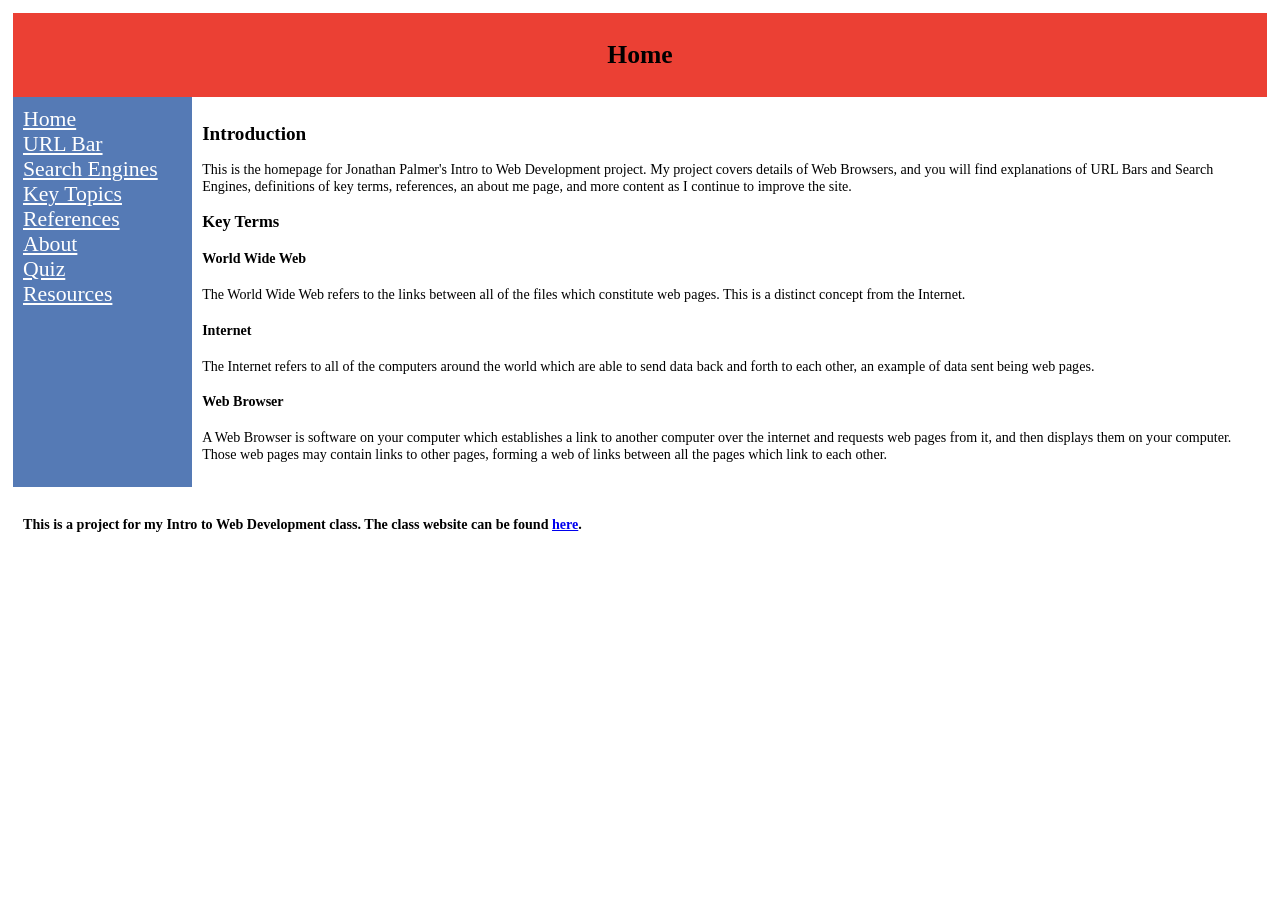
<file: index.html>
<!DOCTYPE html>
<html lang="en">
<head>
  <title>Jonathan Palmer</title>
  <link rel="stylesheet" href="style.css">
  <meta name="viewport" content="width=device-width, initial-scale=1.0">
</head>
<body>

  <!-- Contains the whole page -->
  <div class="container">
  <!-- Contains the header -->
  <div class="header"><h1>Home</h1></div>
  <!-- Contains the whole menu -->
  <div class="menu"><a href="index.html">Home</a><br><a href="urlbar.html">URL Bar</a><br><a href="searchengine.html">Search Engines</a><br><a href="keytopics.html">Key Topics</a><br><a href="references.html">References</a>
    <br><a href="about.html">About</a><br><a href="quiz.html">Quiz</a><br><a href="resources.html">Resources</a></div>
  <!-- Contains the content -->
  <div class="content">
    <h2>Introduction</h2>
    <p>This is the homepage for Jonathan Palmer's Intro to Web Development project. My project covers details of Web Browsers, and you will find explanations of URL Bars and
    Search Engines, definitions of key terms, references, an about me page, and more content as I continue to improve the site.</p>
    <h3>Key Terms</h3>
    <h4>World Wide Web</h4>
    <p>The World Wide Web refers to the links between all of the files which constitute web pages. This is a distinct concept from the Internet.</p>
    <h4>Internet</h4>
    <p>The Internet refers to all of the computers around the world which are able to send data back and forth to each other, an example of data sent being web pages.</p>
    <h4>Web Browser</h4>
    <p>A Web Browser is software on your computer which establishes a link to another computer over the internet and requests web pages from it, and then displays them on your computer. Those web pages may contain
    links to other pages, forming a web of links between all the pages which link to each other.</p>
  </div>
    <!-- Contains the footer -->
  <div class="footer"><h4>This is a project for my Intro to Web Development class. The class website can be found <a href="https://ksuweb.github.io/IT3203/">here</a>.</h4></div>
</div>

</body>
</html>
</file>
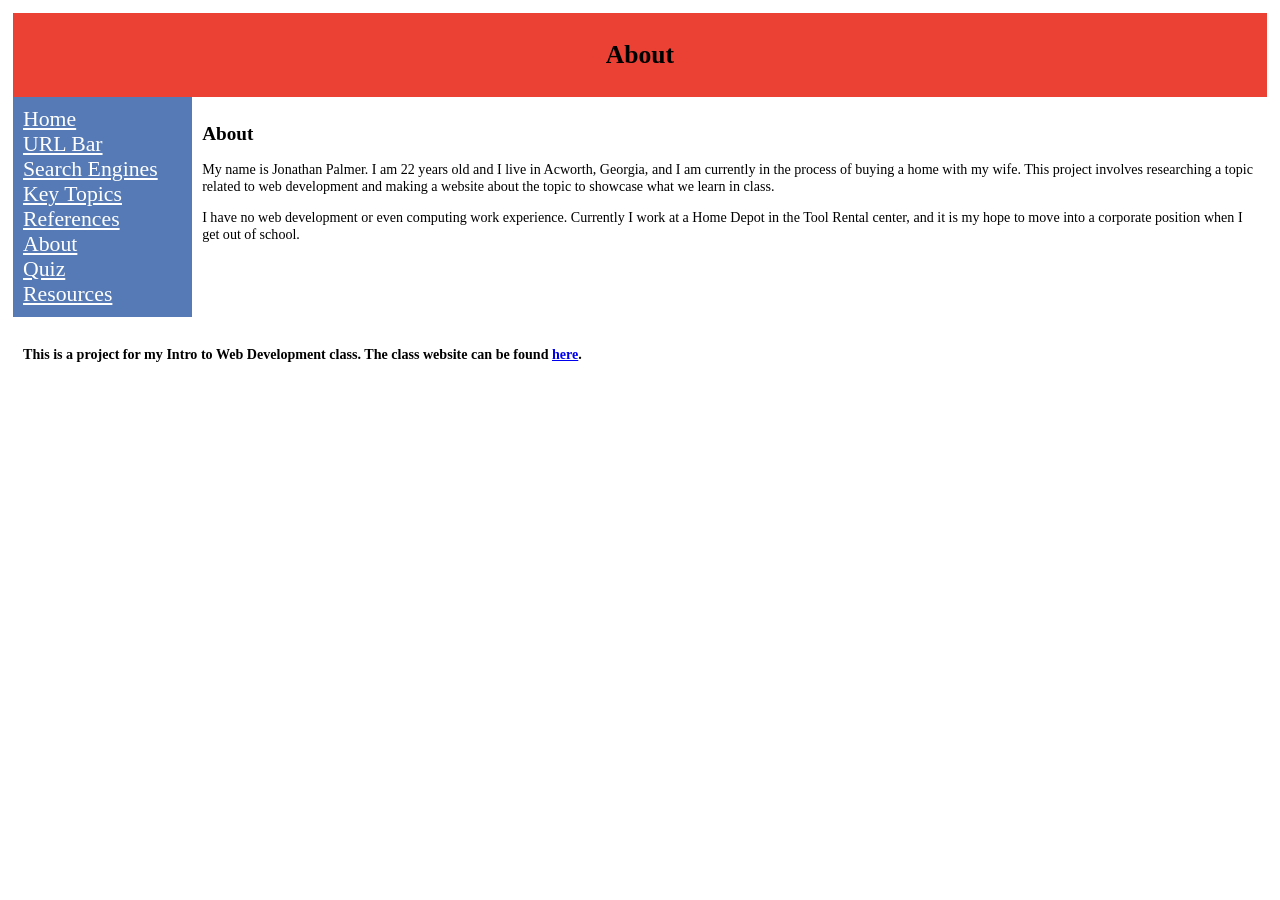
<file: about.html>
<!DOCTYPE html>
<html lang="en">
<head>
  <title>Jonathan Palmer</title>
  <link rel="stylesheet" href="style.css">
  <meta name="viewport" content="width=device-width, initial-scale=1.0">
</head>
<body>

  <!-- Contains the whole page -->
  <div class="container">
  <!-- Contains the header -->
  <div class="header"><h1>About</h1></div>
  <!-- Contains the whole menu -->
  <div class="menu"><a href="index.html">Home</a><br><a href="urlbar.html">URL Bar</a><br><a href="searchengine.html">Search Engines</a><br><a href="keytopics.html">Key Topics</a><br><a href="references.html">References</a>
    <br><a href="about.html">About</a><br><a href="quiz.html">Quiz</a><br><a href="resources.html">Resources</a></div>
  <!-- Contains the content -->
  <div class="content">
    <h2>About</h2>
    <p>My name is Jonathan Palmer. I am 22 years old and I live in Acworth, Georgia, and I am currently in the process of buying a home with my wife. This 
      project involves researching a topic related to web development and making a website about the topic to showcase what we learn in class.</p>
    <p>I have no web development or even computing work experience. Currently I work at a Home Depot in the Tool Rental center, and it is my hope to move into a 
      corporate position when I get out of school.</p>
  </div>
  <!-- Contains the whole footer -->
  <div class="footer"><h4>This is a project for my Intro to Web Development class. The class website can be found <a href="https://ksuweb.github.io/IT3203/">here</a>.</h4></div>
</div>
  
</body>
</html>
</file>
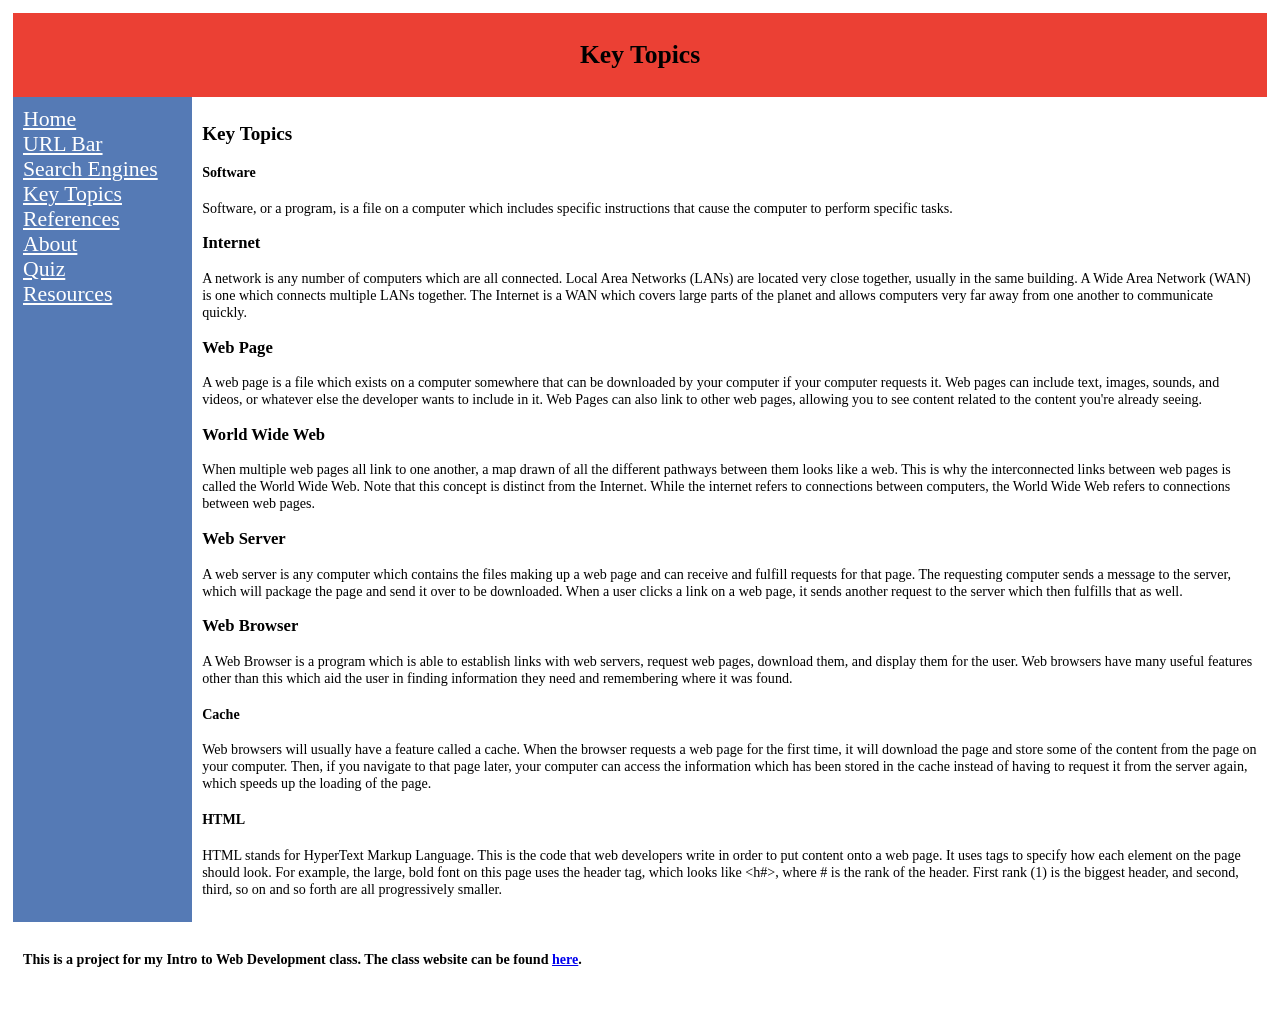
<file: keytopics.html>
<!DOCTYPE html>
<html lang="en">
<head>
  <title>Jonathan Palmer</title>
  <link rel="stylesheet" href="style.css">
  <meta name="viewport" content="width=device-width, initial-scale=1.0">
</head>
<body>

  <!-- Contains the whole page -->
  <div class="container">
  <!-- Contains the header -->
  <div class="header"><h1>Key Topics</h1></div>
  <!-- Contains the whole menu -->
  <div class="menu"><a href="index.html">Home</a><br><a href="urlbar.html">URL Bar</a><br><a href="searchengine.html">Search Engines</a><br><a href="keytopics.html">Key Topics</a><br><a href="references.html">References</a>
    <br><a href="about.html">About</a><br><a href="quiz.html">Quiz</a><br><a href="resources.html">Resources</a></div>
  <!-- Contains the content -->
  <div class="content">
    <h2>Key Topics</h2>
    <h4>Software</h4>
    <p>Software, or a program, is a file on a computer which includes specific instructions that cause the computer to perform specific tasks.</p>
    <h3>Internet</h3>
    <p>A network is any number of computers which are all connected. Local Area Networks (LANs) are located very close together, usually in the same building. A Wide Area Network (WAN) is one which connects multiple 
      LANs together. The Internet is a WAN which covers large parts of the planet and allows computers very far away from one another to communicate quickly.</p>
    <h3>Web Page</h3>
    <p>A web page is a file which exists on a computer somewhere that can be downloaded by your computer if your computer requests it. Web pages can include text, images, sounds, and videos, or whatever else the developer 
    wants to include in it. Web Pages can also link to other web pages, allowing you to see content related to the content you're already seeing.</p>
    <h3>World Wide Web</h3>
    <p>When multiple web pages all link to one another, a map drawn of all the different pathways between them looks like a web. This is why the interconnected links between web pages is called the World Wide Web. 
    Note that this concept is distinct from the Internet. While the internet refers to connections between computers, the World Wide Web refers to connections between web pages.</p>
    <h3>Web Server</h3>
    <p>A web server is any computer which contains the files making up a web page and can receive and fulfill requests for that page. The requesting computer sends a message to the server, which will package the page 
    and send it over to be downloaded. When a user clicks a link on a web page, it sends another request to the server which then fulfills that as well.</p>
    <h3>Web Browser</h3>
    <p>A Web Browser is a program which is able to establish links with web servers, request web pages, download them, and display them for the user. Web browsers have many useful features other than this which aid 
    the user in finding information they need and remembering where it was found.</p>
    <h4>Cache</h4>
    <p>Web browsers will usually have a feature called a cache. When the browser requests a web page for the first time, it will download the page and store
    some of the content from the page on your computer. Then, if you navigate to that page later, your computer can access the information which has been
    stored in the cache instead of having to request it from the server again, which speeds up the loading of the page.</p>
    <h4>HTML</h4>
    <p>HTML stands for HyperText Markup Language. This is the code that web developers write in order to put content onto a web page. It uses tags to 
    specify how each element on the page should look. For example, the large, bold font on this page uses the header tag, which looks like &lt;h#&gt;, where 
    # is the rank of the header. First rank (1) is the biggest header, and second, third, so on and so forth are all progressively smaller.</p>
  </div>
    <!-- Contains the footer -->
  <div class="footer"><h4>This is a project for my Intro to Web Development class. The class website can be found <a href="https://ksuweb.github.io/IT3203/">here</a>.</h4></div>
</div>

</body>
</html>
</file>
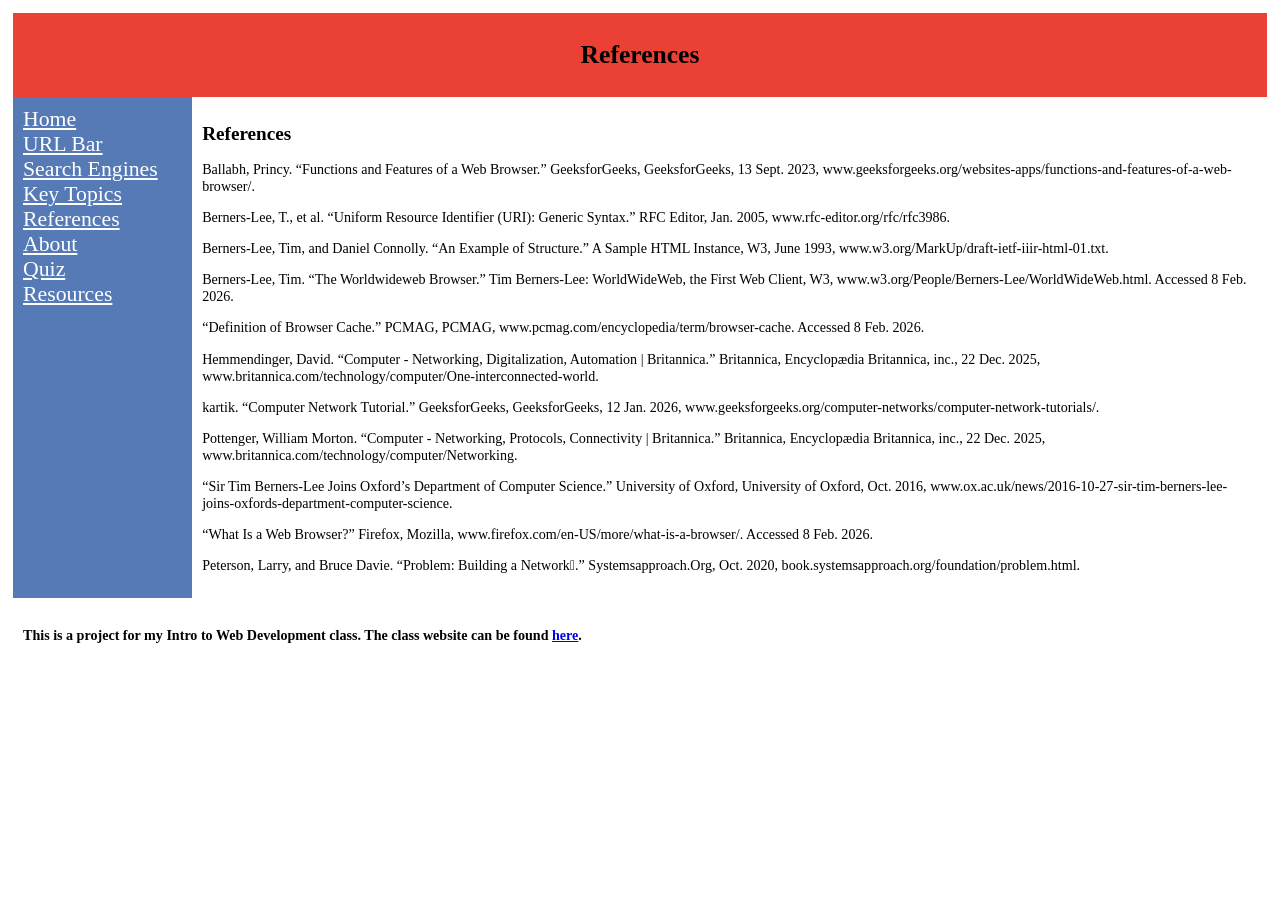
<file: references.html>
<!DOCTYPE html>
<html lang="en">
<head>
  <title>Jonathan Palmer</title>
  <link rel="stylesheet" href="style.css">
  <meta name="viewport" content="width=device-width, initial-scale=1.0">
</head>
<body>

  <!-- Contains the whole page -->
  <div class="container">
  <!-- Contains the header -->
  <div class="header"><h1>References</h1></div>
  <!-- Contains the whole menu -->
  <div class="menu"><a href="index.html">Home</a><br><a href="urlbar.html">URL Bar</a><br><a href="searchengine.html">Search Engines</a><br><a href="keytopics.html">Key Topics</a><br><a href="references.html">References</a>
    <br><a href="about.html">About</a><br><a href="quiz.html">Quiz</a><br><a href="resources.html">Resources</a></div>
  <!-- Contains the content -->
  <div class="content">
    <h2>References</h2>
    <p>Ballabh, Princy. “Functions and Features of a Web Browser.” GeeksforGeeks, GeeksforGeeks, 13 Sept. 2023, www.geeksforgeeks.org/websites-apps/functions-and-features-of-a-web-browser/. </p>
    <p>Berners-Lee, T., et al. “Uniform Resource Identifier (URI): Generic Syntax.” RFC Editor, Jan. 2005, www.rfc-editor.org/rfc/rfc3986.</p>
    <p>Berners-Lee, Tim, and Daniel Connolly. “An Example of Structure.” A Sample HTML Instance, W3, June 1993, www.w3.org/MarkUp/draft-ietf-iiir-html-01.txt.</p>
    <p>Berners-Lee, Tim. “The Worldwideweb Browser.” Tim Berners-Lee: WorldWideWeb, the First Web Client, W3, www.w3.org/People/Berners-Lee/WorldWideWeb.html. Accessed 8 Feb. 2026.</p>
    <p>“Definition of Browser Cache.” PCMAG, PCMAG, www.pcmag.com/encyclopedia/term/browser-cache. Accessed 8 Feb. 2026.</p>
    <p>Hemmendinger, David. “Computer - Networking, Digitalization, Automation | Britannica.” Britannica, Encyclopædia Britannica, inc., 22 Dec. 2025, www.britannica.com/technology/computer/One-interconnected-world.</p>
    <p>kartik. “Computer Network Tutorial.” GeeksforGeeks, GeeksforGeeks, 12 Jan. 2026, www.geeksforgeeks.org/computer-networks/computer-network-tutorials/.</p>
    <p>Pottenger, William Morton. “Computer - Networking, Protocols, Connectivity | Britannica.” Britannica, Encyclopædia Britannica, inc., 22 Dec. 2025, www.britannica.com/technology/computer/Networking.</p>
    <p>“Sir Tim Berners-Lee Joins Oxford’s Department of Computer Science.” University of Oxford, University of Oxford, Oct. 2016, www.ox.ac.uk/news/2016-10-27-sir-tim-berners-lee-joins-oxfords-department-computer-science.</p>
    <p>“What Is a Web Browser?” Firefox, Mozilla, www.firefox.com/en-US/more/what-is-a-browser/. Accessed 8 Feb. 2026. </p>
    <p>Peterson, Larry, and Bruce Davie. “Problem: Building a Network.” Systemsapproach.Org, Oct. 2020, book.systemsapproach.org/foundation/problem.html. </p>
    
  </div>
  <div class="footer"><h4>This is a project for my Intro to Web Development class. The class website can be found <a href="https://ksuweb.github.io/IT3203/">here</a>.</h4></div>
</div>

</body>
</html>
</file>
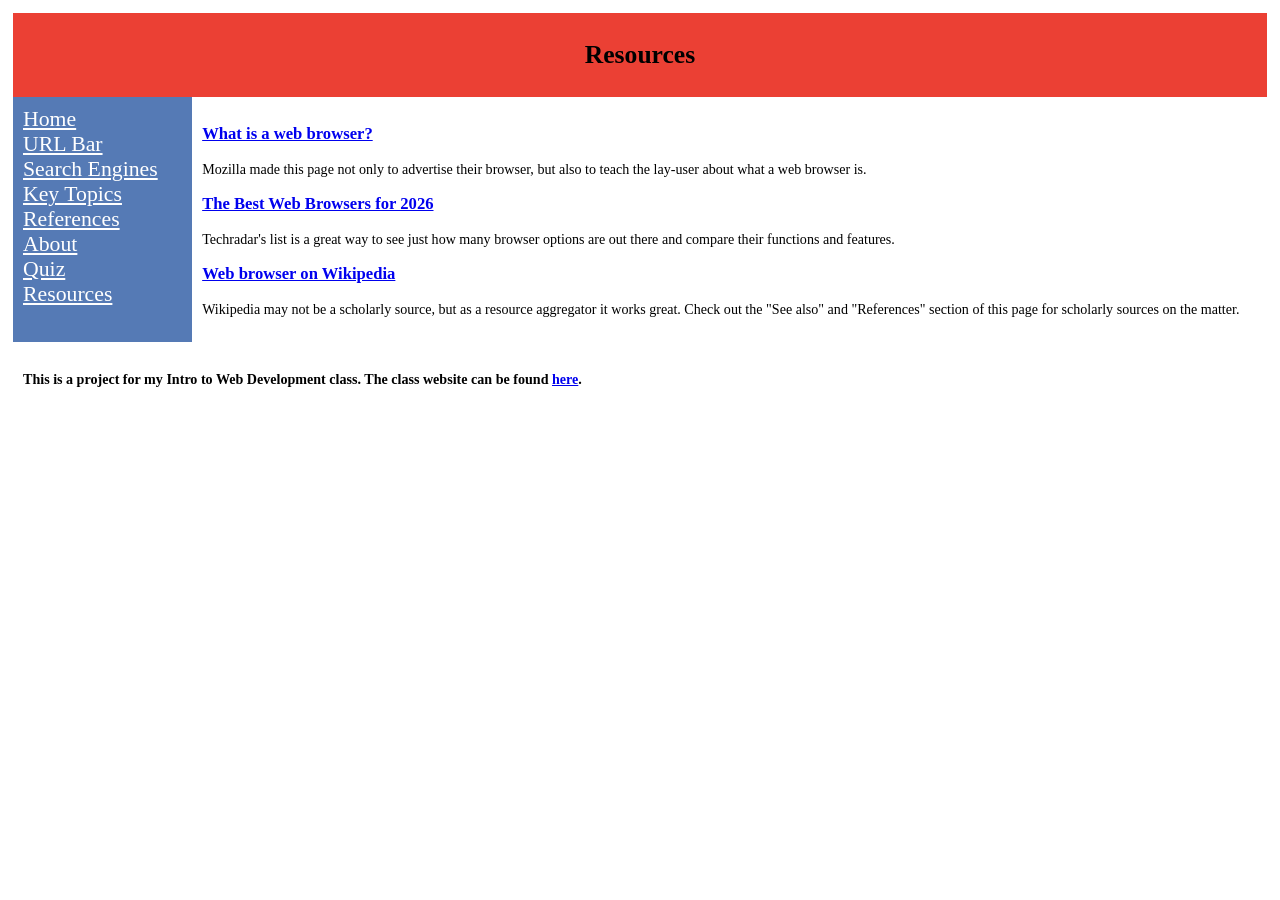
<file: resources.html>
<!DOCTYPE html>
<html lang="en">
<head>
  <title>Jonathan Palmer</title>
  <link rel="stylesheet" href="style.css">
  <meta name="viewport" content="width=device-width, initial-scale=1.0">
</head>
<body>

  <!-- Contains the whole page -->
  <div class="container">
  <!-- Contains the header -->
  <div class="header"><h1>Resources</h1></div>
  <!-- Contains the whole menu -->
  <div class="menu"><a href="index.html">Home</a><br><a href="urlbar.html">URL Bar</a><br><a href="searchengine.html">Search Engines</a><br><a href="keytopics.html">Key Topics</a><br><a href="references.html">References</a>
    <br><a href="about.html">About</a><br><a href="quiz.html">Quiz</a><br><a href="resources.html">Resources</a></div>
  <!-- Contains the content -->
  <div class="content">
    <h3><a href="https://www.firefox.com/en-US/more/what-is-a-browser/">What is a web browser?</a></h3>
    <p>Mozilla made this page not only to advertise their browser, but also to teach the lay-user about what a web browser is.</p>
    <h3><a href="https://www.techradar.com/best/browser">The Best Web Browsers for 2026</a></h3>
    <p>Techradar's list is a great way to see just how many browser options are out there and compare their functions and features.</p>
    <h3><a href="https://en.wikipedia.org/wiki/Web_browser">Web browser on Wikipedia</a></h3>
    <p>Wikipedia may not be a scholarly source, but as a resource aggregator it works great. Check out the "See also" and "References" section of this page for 
    scholarly sources on the matter.</p>
  </div>
  <div class="footer"><h4>This is a project for my Intro to Web Development class. The class website can be found <a href="https://ksuweb.github.io/IT3203/">here</a>.</h4></div>
</div>

</body>
</html>
</file>
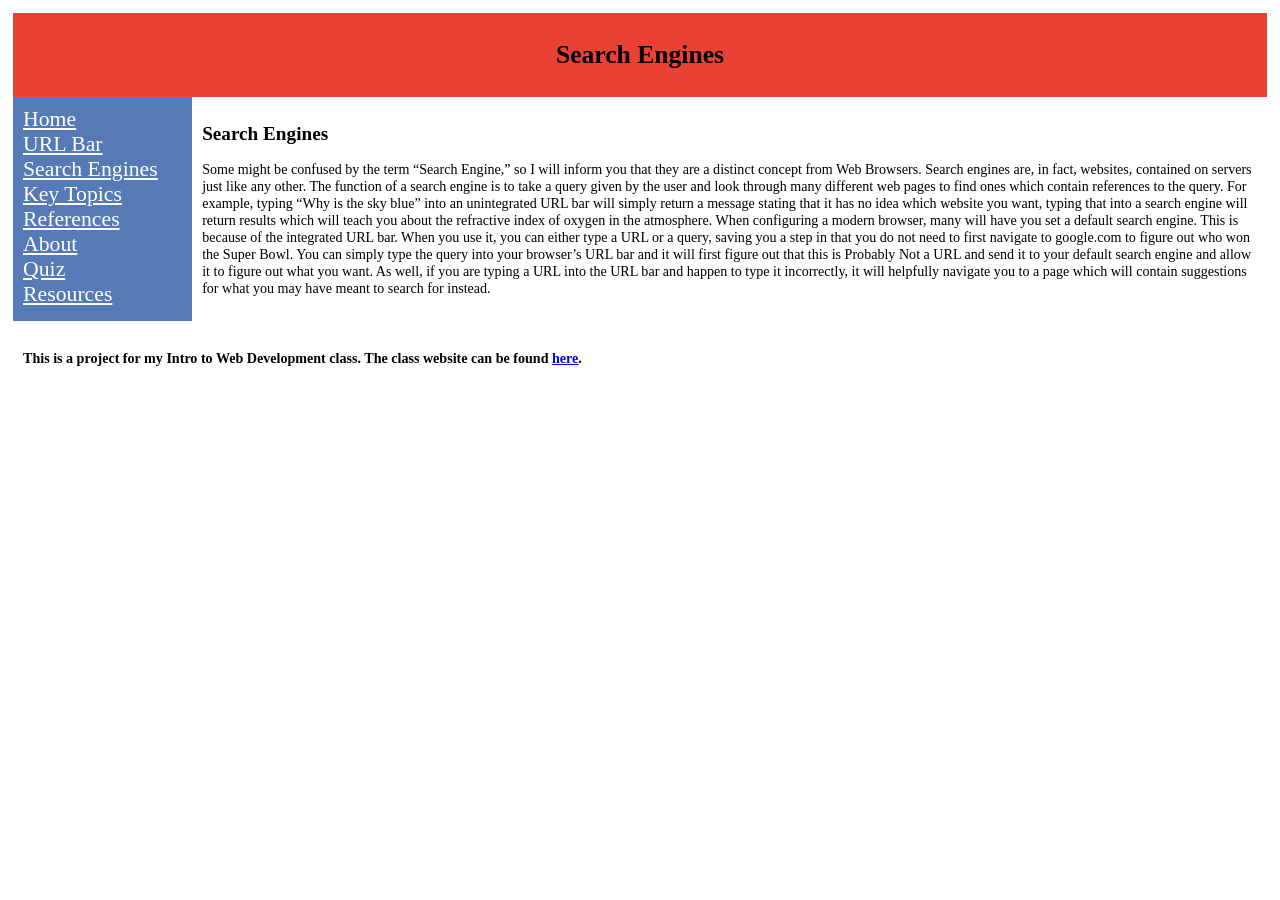
<file: searchengine.html>
<!DOCTYPE html>
<html lang="en">
<head>
  <title>Jonathan Palmer</title>
  <link rel="stylesheet" href="style.css">
  <meta name="viewport" content="width=device-width, initial-scale=1.0">
</head>
<body>

  <!-- Contains the whole page -->
  <div class="container">
  <!-- Contains the header -->
  <div class="header"><h1>Search Engines</h1></div>
  <!-- Contains the whole menu -->
  <div class="menu"><a href="index.html">Home</a><br><a href="urlbar.html">URL Bar</a><br><a href="searchengine.html">Search Engines</a><br><a href="keytopics.html">Key Topics</a><br><a href="references.html">References</a>
    <br><a href="about.html">About</a><br><a href="quiz.html">Quiz</a><br><a href="resources.html">Resources</a></div>
  <!-- Contains the content -->
  <div class="content">
    <h2>Search Engines</h2>
    <p>Some might be confused by the term “Search Engine,” so I will inform you that they are a distinct concept from Web Browsers. Search engines are, in fact, websites, contained on servers just like any other. The function of a search engine is to take a query given by the user and look through many different web pages to find ones which contain references to the query. For example, typing “Why is the sky blue” into an unintegrated URL bar will simply return a message stating that it has no idea which website you want, typing that into a search engine will return results which will teach you about the refractive index of oxygen in the atmosphere.
When configuring a modern browser, many will have you set a default search engine. This is because of the integrated URL bar. When you use it, you can either type a URL or a query, saving you a step in that you do not need to first navigate to google.com to figure out who won the Super Bowl. You can simply type the query into your browser’s URL bar and it will first figure out that this is Probably Not a URL and send it to your default search engine and allow it to figure out what you want. As well, if you are typing a URL into the URL bar and happen to type it incorrectly, it will helpfully navigate you to a page which will contain suggestions for what you may have meant to search for instead.
</p>
    
  </div>
  <div class="footer"><h4>This is a project for my Intro to Web Development class. The class website can be found <a href="https://ksuweb.github.io/IT3203/">here</a>.</h4></div>
</div>

</body>
</html>
</file>
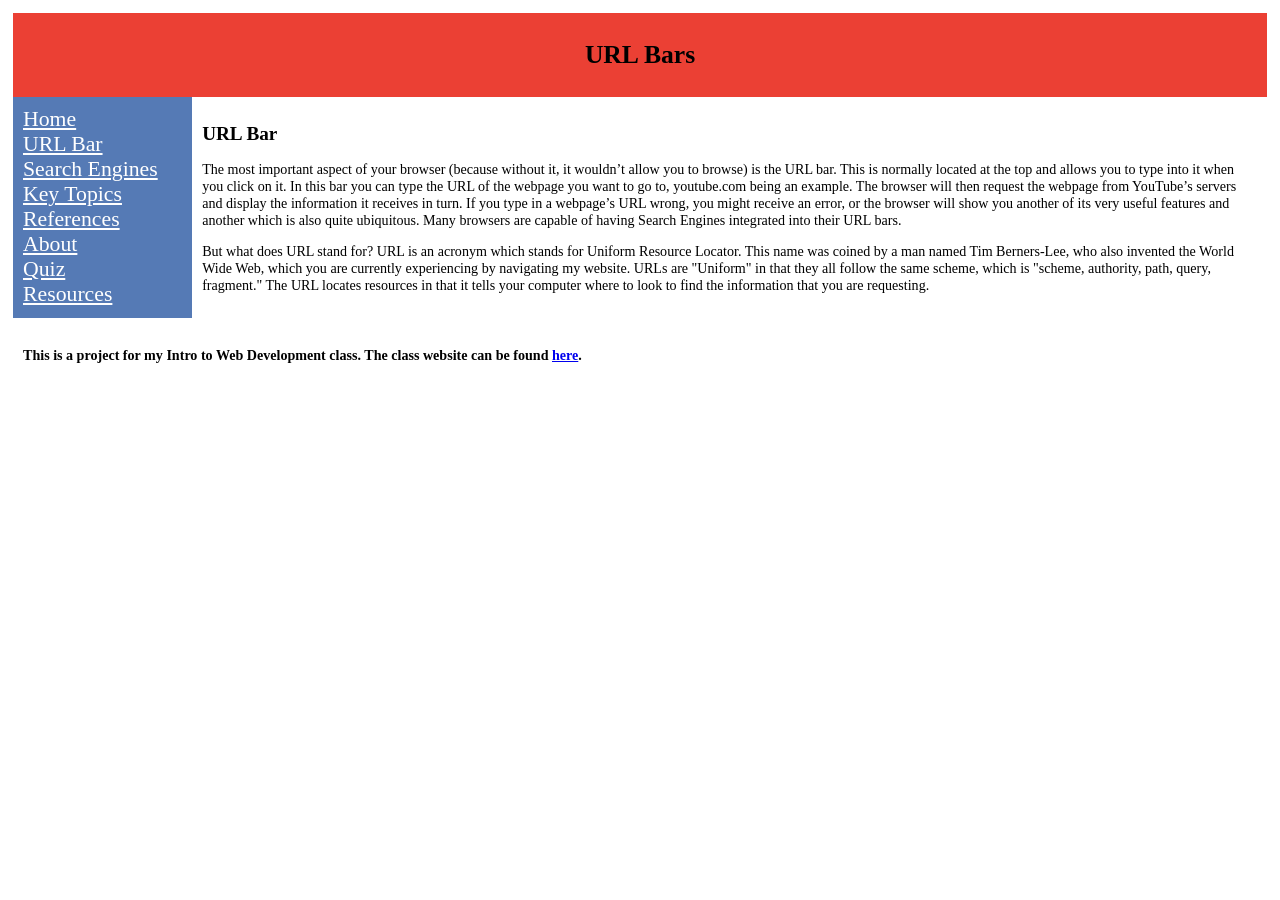
<file: urlbar.html>
<!DOCTYPE html>
<html lang="en">
<head>
  <title>Jonathan Palmer</title>
  <link rel="stylesheet" href="style.css">
  <meta name="viewport" content="width=device-width, initial-scale=1.0">
</head>
<body>

 <!-- Contains the whole page -->
  <div class="container">
  <!-- Contains the header -->
  <div class="header"><h1>URL Bars</h1></div>
  <!-- Contains the whole menu -->
  <div class="menu"><a href="index.html">Home</a><br><a href="urlbar.html">URL Bar</a><br><a href="searchengine.html">Search Engines</a><br><a href="keytopics.html">Key Topics</a><br><a href="references.html">References</a>
    <br><a href="about.html">About</a><br><a href="quiz.html">Quiz</a><br><a href="resources.html">Resources</a></div>
  <!-- Contains the content -->
  <div class="content">
    <h2>URL Bar</h2>
    <p>The most important aspect of your browser (because without it, it wouldn’t allow you to browse) is the URL bar. This is normally located at the top and allows you to type into it when you click on it. In this 
      bar you can type the URL of the webpage you want to go to, youtube.com being an example. The browser will then request the webpage from YouTube’s servers and display the information it receives in turn. If you 
      type in a webpage’s URL wrong, you might receive an error, or the browser will show you another of its very useful features and another which is also quite ubiquitous. Many browsers are capable of having Search 
      Engines integrated into their URL bars.</p>

    <p>But what does URL stand for? URL is an acronym which stands for Uniform Resource Locator. This name was coined by a man named Tim Berners-Lee, who also invented the World Wide Web, which you are currently
    experiencing by navigating my website. URLs are "Uniform" in that they all follow the same scheme, which is "scheme, authority, path, query, fragment." The URL locates resources in that it tells your computer
    where to look to find the information that you are requesting.</p>
    
  </div>
  <div class="footer"><h4>This is a project for my Intro to Web Development class. The class website can be found <a href="https://ksuweb.github.io/IT3203/">here</a>.</h4></div>
</div>

</body>
</html>
</file>
<file: style.css>
/* Styles the majority of the content on the screen */
.container {
	display: grid;
  grid-template-areas:
    "header header"
    "menu content"
    "footer footer";
  grid-template-columns: .5fr 3fr;
	background-color: white;
	padding: 5px;
}
.container div {
  background-color: white;
	padding: 10px;
}
/* Sets color to a nice orange-red and centers the text */
.container div.header {
  background-color: #eb4034;
  grid-area: header;
  text-align: center;
	font-size: 1vw;
}
/* Background color is an earthy blue, text is white and font size is large to aid readability */
.container div.menu {
	background-color: #557ab5;
	a {
		color: white;
		font-size: 1.7vw;
	}
  grid-area: menu;
}
.container div.content {
  grid-area: content;
}
.container div.footer {
  grid-area: footer; 
}

h2 {
	font-size: 1.5vw;
}

h3 {
	font-size: 1.3vw;
}

h4 {
	font-size: 1.1vw;
}

p {
	font-size: 1.1vw;
}
</file>
